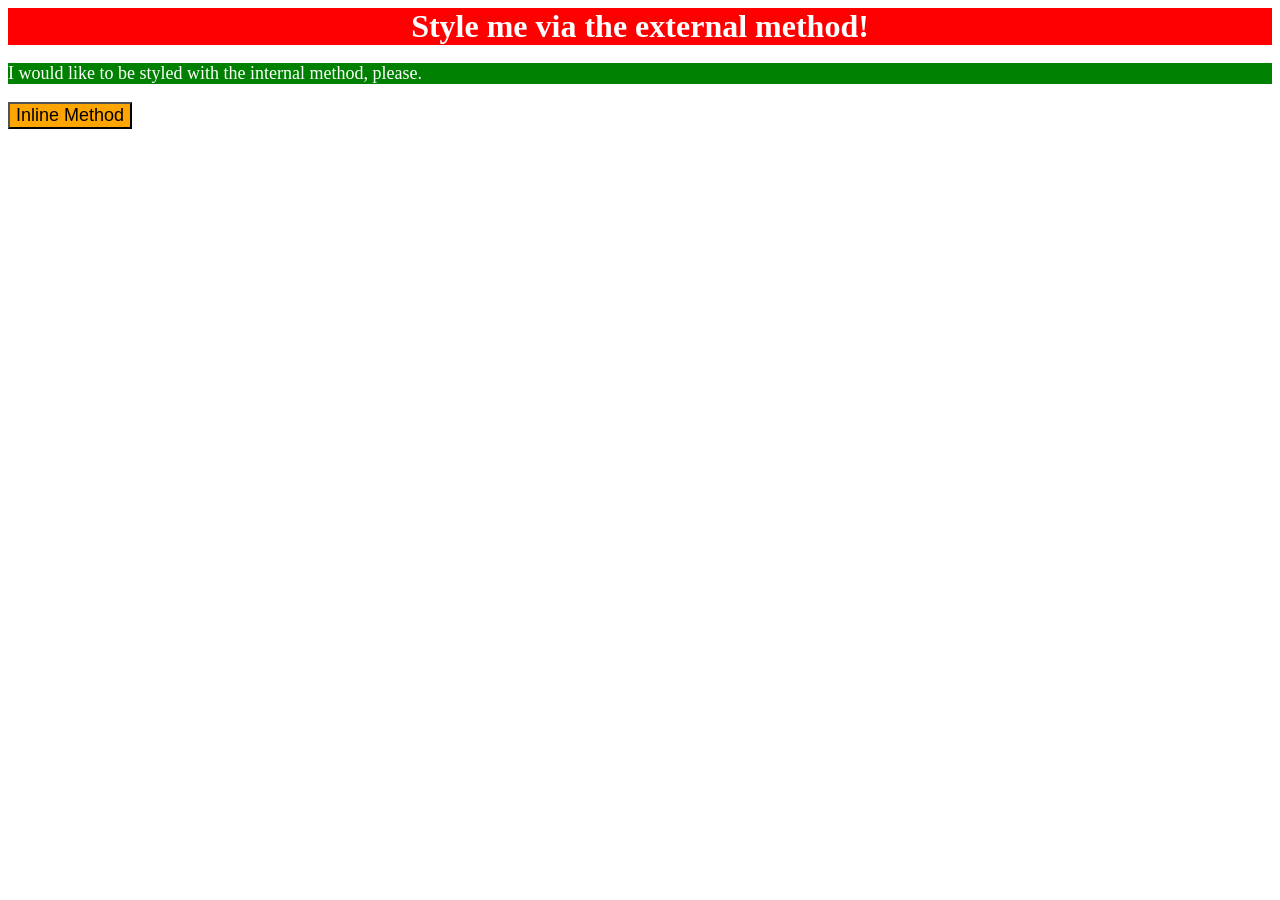
<file: foundations/intro-to-css/01-css-methods/index.html>
<!DOCTYPE html>
<html lang="en">
  <head>
    <meta charset="UTF-8">
    <meta http-equiv="X-UA-Compatible" content="IE=edge">
    <meta name="viewport" content="width=device-width, initial-scale=1.0">
    <title>Methods for Adding CSS</title>
    <link rel="stylesheet" href="style.css">

    <style>
      p{
        background-color: green;
        color: white;
        font-size: 18px;
      }
    </style>
  </head>
  <body>
    <div>Style me via the external method!</div>
    <p>I would like to be styled with the internal method, please.</p>
    <button style="background-color: orange; font-size: 18px;">Inline Method</button>
  </body>
</html>
</file>
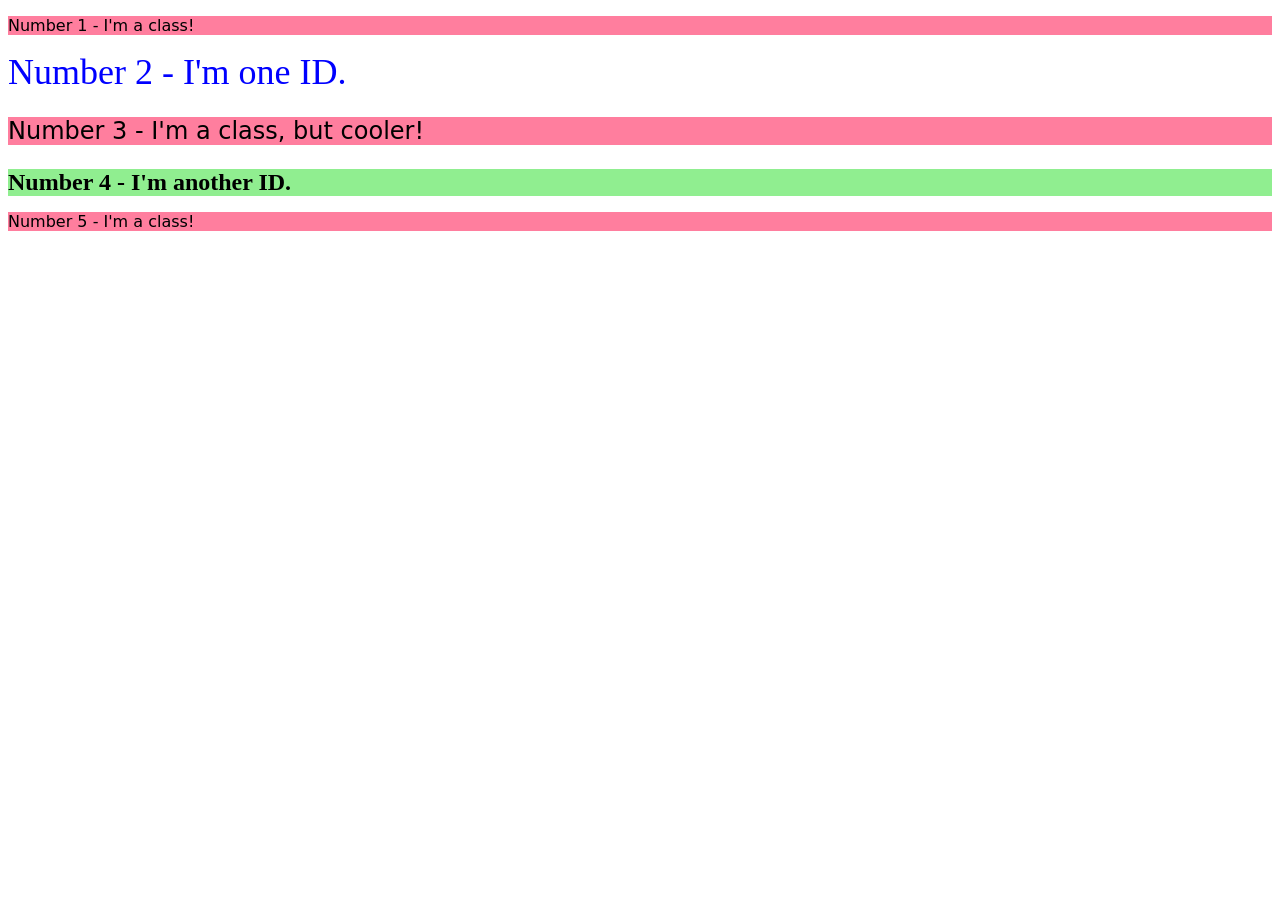
<file: foundations/intro-to-css/02-class-id-selectors/index.html>
<!DOCTYPE html>
<html lang="en">
  <head>
    <meta charset="UTF-8">
    <meta http-equiv="X-UA-Compatible" content="IE=edge">
    <meta name="viewport" content="width=device-width, initial-scale=1.0">
    <title>Class and ID Selectors</title>
    <link rel="stylesheet" href="style.css">
  </head>
  <body>
    <p class="odd">Number 1 - I'm a class!</p>
    <div id="blue-id">Number 2 - I'm one ID.</div>
    <p class="odd cooler" >Number 3 - I'm a class, but cooler!</p>
    <div id="green-id">Number 4 - I'm another ID.</div>
    <p class="odd">Number 5 - I'm a class!</p>
  </body>
</html>
</file>
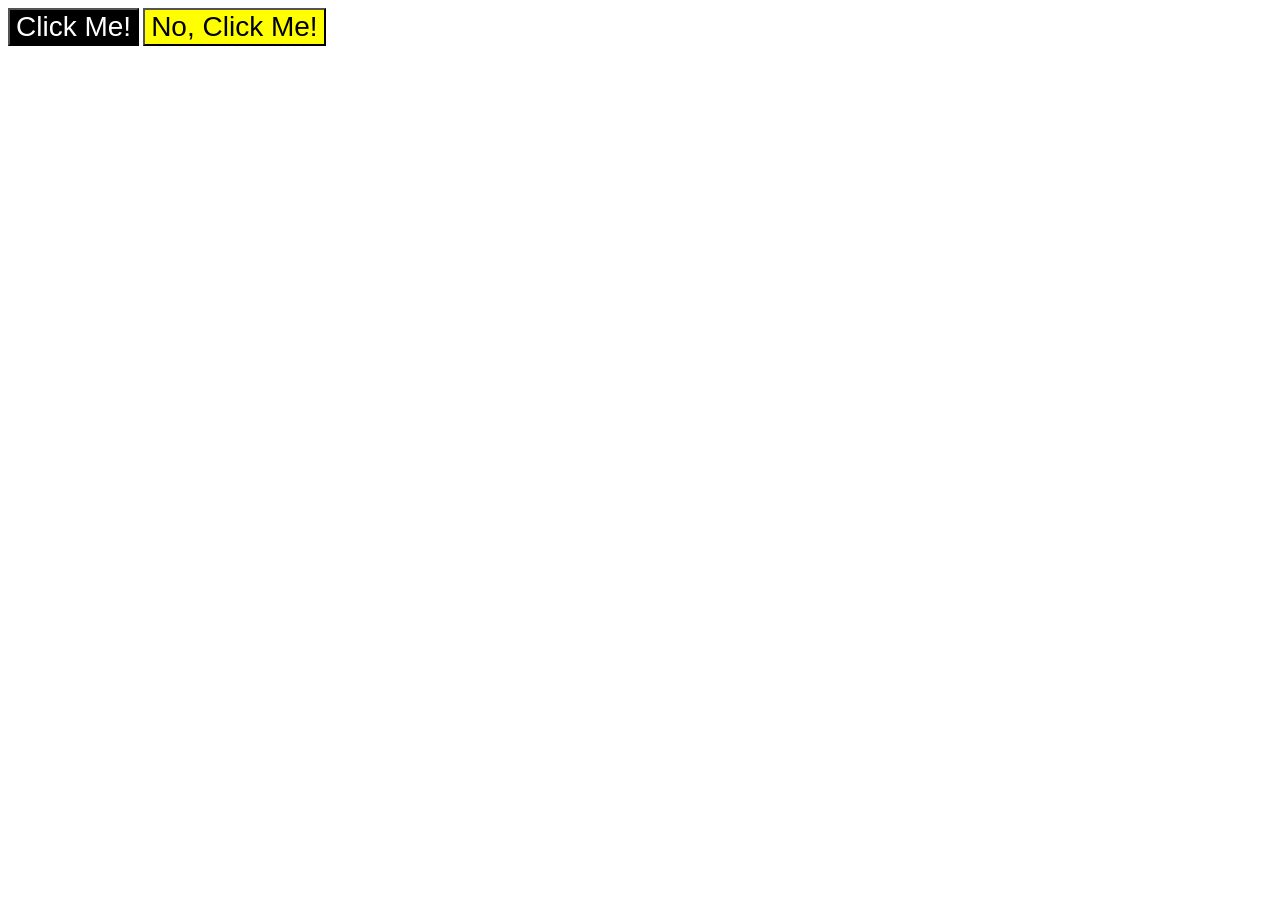
<file: foundations/intro-to-css/03-grouping-selectors/index.html>
<!DOCTYPE html>
<html lang="en">
  <head>
    <meta charset="UTF-8">
    <meta http-equiv="X-UA-Compatible" content="IE=edge">
    <meta name="viewport" content="width=device-width, initial-scale=1.0">
    <title>Grouping Selectors</title>
    <link rel="stylesheet" href="style.css">
  </head>
  <body>
    <button class="btn primary">Click Me!</button>
    <button class="btn secondry">No, Click Me!</button>
  </body>
</html>
</file>
<file: foundations/intro-to-css/01-css-methods/style.css>
div{
    background-color:  red;
    color: white;
    font-size: 32px;
    text-align: center;
    font-weight: bold;
}
</file>
<file: foundations/intro-to-css/02-class-id-selectors/style.css>
/* Add CSS Styling */

.odd{
    background-color: rgb(255, 126, 158);
    font-family:  Verdana, "DejaVu Sans", sans-serif;
}


#blue-id{
    color: blue;
    font-size: 36px;

}

.cooler{
    font-size: 24px;
}

#green-id{
    background-color: lightgreen;
    font-size: 24px;
    font-weight: bold;
}
</file>
<file: foundations/intro-to-css/03-grouping-selectors/style.css>
/* Add CSS Styling */

.btn{
    font-size: 28px;
    font-family:  Helvetica, 'Times New Roman', "Sans-serif";

}

.primary{
    background-color: black;
    color: white;
}

.secondry{
    background-color: yellow;
}
</file>
